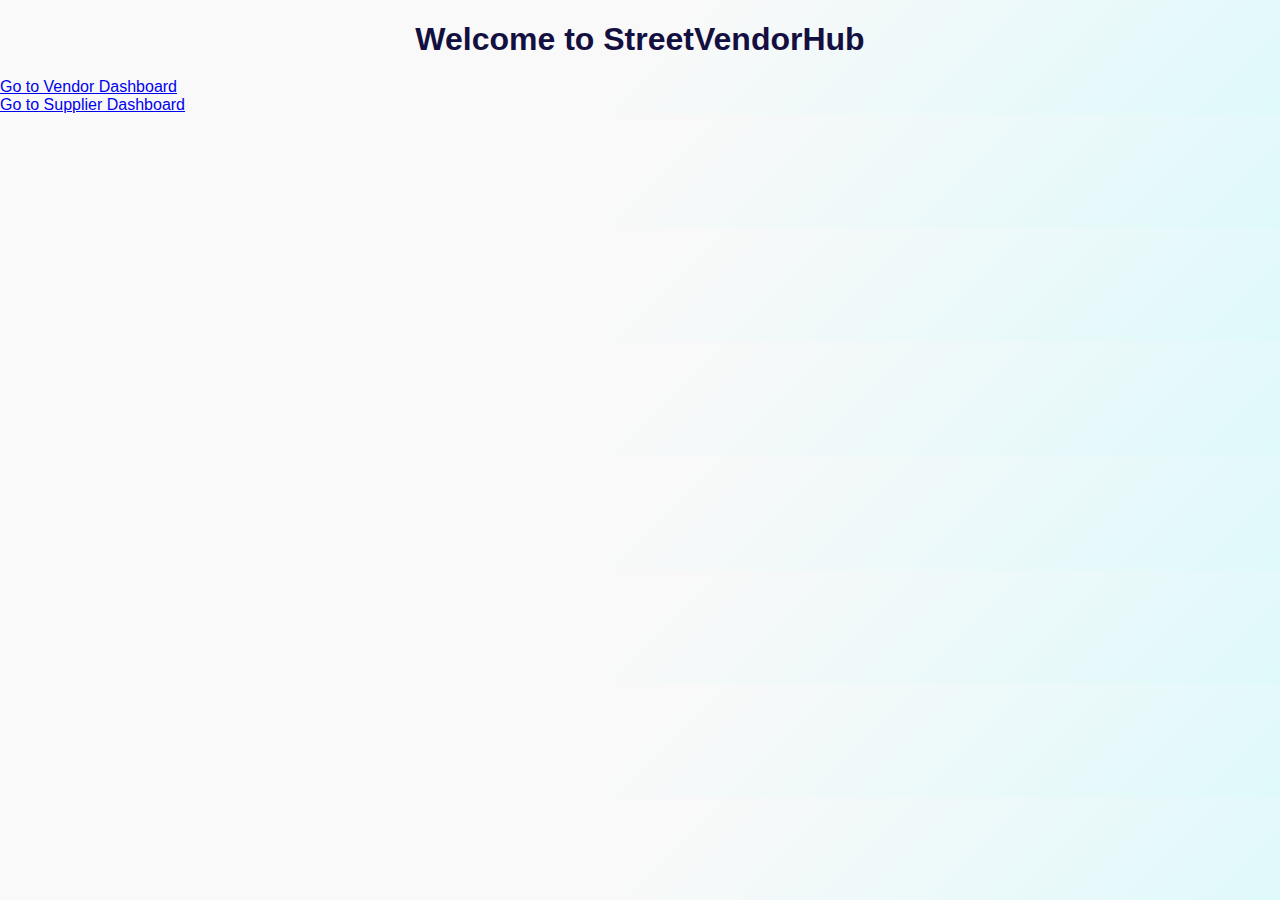
<file: index.html>
<!DOCTYPE html>
<html lang="en">
<head>
    <meta charset="UTF-8">
    <title>StreetVendorHub</title>
    <link rel="stylesheet" href="css/style.css">
</head>
<body>
    <h1>Welcome to StreetVendorHub</h1>
    <a href="vendor.html">Go to Vendor Dashboard</a><br>
    <a href="supplier.html">Go to Supplier Dashboard</a>
</body>
</html>
</file>
<file: css/style.css>
body {
    font-family: 'Poppins', sans-serif;
    background: linear-gradient(135deg, #f9f9f9 50%, #dff9fb 100%);
    margin: 0;
    padding: 0;
    color: #2c3e50;
}

.container {
    max-width: 600px;
    margin: 30px auto;
    padding: 20px;
    background: #ffffff;
    border-radius: 15px;
    box-shadow: 0 4px 10px rgba(0,0,0,0.1);
}

h1, h3 {
    text-align: center;
    color: #130f40;
    margin-bottom: 20px;
}

form {
    display: flex;
    flex-direction: column;
}

input, button {
    padding: 12px;
    margin: 10px 0;
    border-radius: 8px;
    border: 1px solid #ccc;
    font-size: 16px;
}

input:focus {
    border-color: #27ae60;
    outline: none;
}

button {
    background-color: #27ae60;
    color: #fff;
    border: none;
    transition: 0.3s ease;
}

button:hover {
    background-color: #219150;
    transform: translateY(-2px);
}

.product-item, .order-item {
    display: flex;
    justify-content: space-between;
    align-items: center;
    background: #ecf0f1;
    padding: 15px;
    margin-bottom: 10px;
    border-radius: 10px;
}

.product-item:hover, .order-item:hover {
    background: #dff9fb;
    transform: scale(1.02);
}

#searchBar {
    width: 100%;
    padding: 12px;
    margin-bottom: 20px;
    border-radius: 8px;
    border: 1px solid #ccc;
}

#receivedOrders, #productList, #orderStatus {
    margin-top: 20px;
}
</file>
